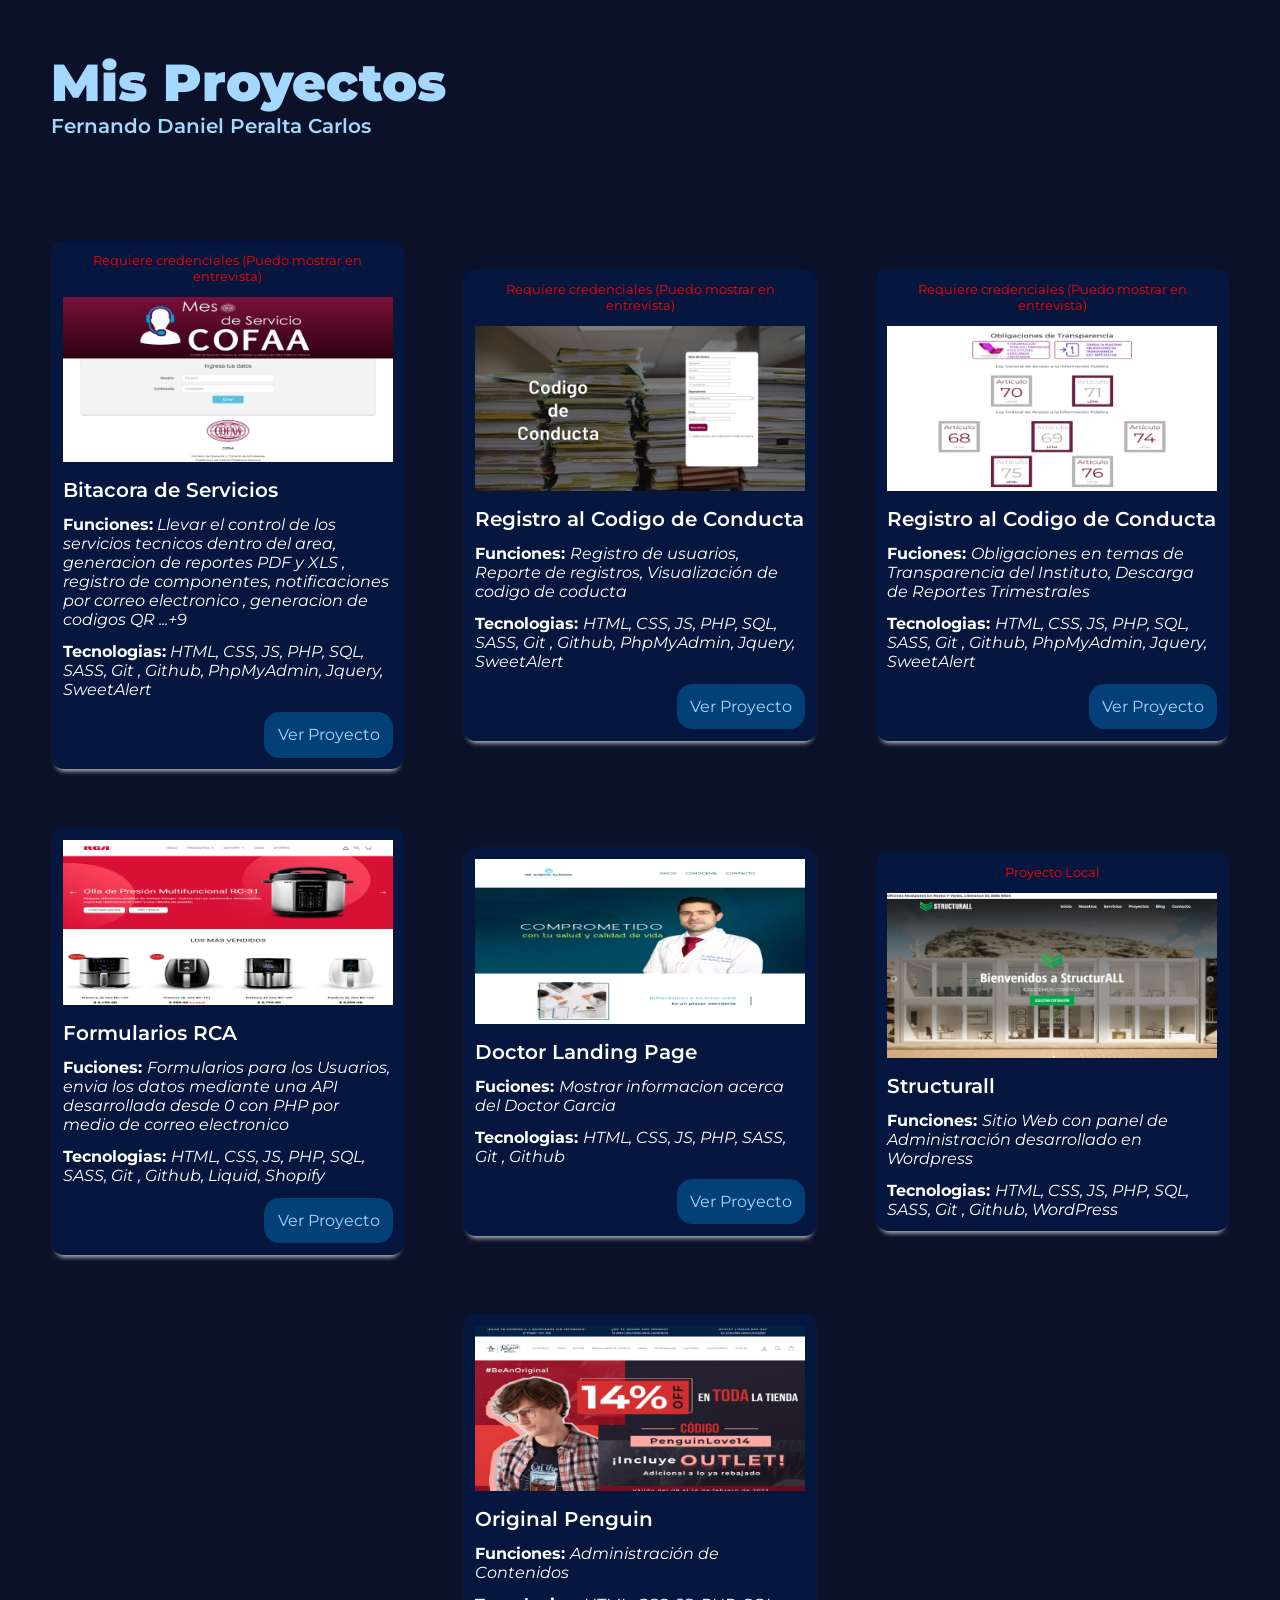
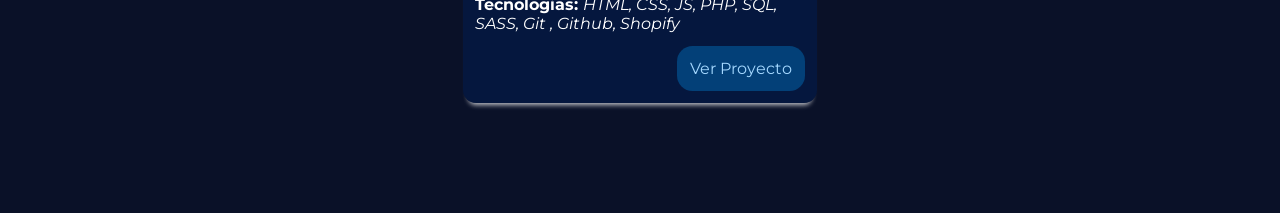
<file: index.html>
<!DOCTYPE html>
<html lang="es">
<head>
    <meta charset="UTF-8">
    <meta http-equiv="X-UA-Compatible" content="IE=edge">
    <meta name="viewport" content="width=device-width, initial-scale=1.0">
    <meta name="author" content="Fernando Peralta">
    <link rel="stylesheet" href="./css/style.css">
    <title>Proyectos</title>
</head>
<body>
    <header>
        <h1>Mis Proyectos</h1>
        <h2>Fernando Daniel Peralta Carlos</h2>
    </header>
    <main>
        <section>
            <div id="alert">
                <p>Requiere credenciales (Puedo mostrar en entrevista)</p>
            </div>
            <figure>
                <img src="./img/Bitacora.jpg" alt="Bitacora">
            </figure>
            <div class="content">
                <div>
                    <h2>Bitacora de Servicios</h2>
                </div>
                <div>
                    <p><b>Funciones:</b> <i>Llevar el control de los servicios tecnicos dentro del area, generacion de reportes PDF y XLS , registro de componentes, notificaciones por correo electronico
                        , generacion de codigos QR ...+9
                    </i></p>
                </div>
                <div>
                    <p><b>Tecnologias:</b> <i>HTML, CSS, JS, PHP, SQL, SASS, Git , Github, PhpMyAdmin, Jquery, SweetAlert</i></p>
                </div>
                <div>
                    <a href="https://repositorio.cofaa.ipn.mx/bitacora/" target="_blank">Ver Proyecto</a>
                </div>
            </div>
        </section>
        <section>
            <div id="alert">
                <p>Requiere credenciales (Puedo mostrar en entrevista)</p>
            </div>
            <figure>
                <img src="./img/Conducta.jpg" alt="Conducta">
            </figure>
            <div class="content">
                <div>
                    <h2>Registro al Codigo de Conducta</h2>
                </div>
                <div>
                    <p><b>Funciones: </b><i>Registro de usuarios, Reporte de registros, Visualización de codigo de coducta
                    </i></p>
                </div>
                <div>
                    <p><b>Tecnologias: </b> <i>HTML, CSS, JS, PHP, SQL, SASS, Git , Github, PhpMyAdmin, Jquery, SweetAlert</i></p>
                </div>
                <div>
                    <a href="https://www.repositorio.cofaa.ipn.mx/resources/cepci/Codigo_Conducta/" target="_blank">Ver Proyecto</a>
                </div>
            </div>
        </section>
        <section>
            <div id="alert">
                <p>Requiere credenciales (Puedo mostrar en entrevista)</p>
            </div>
            <figure>
                <img src="./img/Transparencia.jpg" alt="Transparencia">
            </figure>
            <div class="content">
                <div>
                    <h2>Registro al Codigo de Conducta</h2>
                </div>
                <div>
                    <p><b>Fuciones: </b><i>Obligaciones en temas de Transparencia del Instituto, Descarga de Reportes Trimestrales
                    </i></p>
                </div>
                <div>
                    <p><b>Tecnologias: </b> <i>HTML, CSS, JS, PHP, SQL, SASS, Git , Github, PhpMyAdmin, Jquery, SweetAlert</i></p>
                </div>
                <div>
                    <a href="https://www.repositorio.cofaa.ipn.mx/transparencia/" target="_blank">Ver Proyecto</a>
                </div>
            </div>
        </section>
        <section>
            <figure>
                <img src="./img/RCA.jpg" alt="RCA">
            </figure>
            <div class="content">
                <div>
                    <h2>Formularios RCA</h2>
                </div>
                <div>
                    <p><b>Fuciones: </b><i>Formularios para los Usuarios, envia los datos mediante una API desarrollada desde 0 con PHP
                        por medio de correo electronico
                    </i></p>
                </div>
                <div>
                    <p><b>Tecnologias: </b> <i>HTML, CSS, JS, PHP, SQL, SASS, Git , Github, Liquid, Shopify</i></p>
                </div>
                <div>
                    <a href="https://rca-mex.com/" target="_blank">Ver Proyecto</a>
                </div>
            </div>
        </section>
        <section>
            <figure>
                <img src="./img/Doctor.jpg" alt="RCA">
            </figure>
            <div class="content">
                <div>
                    <h2>Doctor Landing Page</h2>
                </div>
                <div>
                    <p><b>Fuciones: </b><i>Mostrar informacion acerca del Doctor Garcia
                    </i></p>
                </div>
                <div>
                    <p><b>Tecnologias: </b> <i>HTML, CSS, JS, PHP, SASS, Git , Github</i></p>
                </div>
                <div>
                    <a href="https://drgarcia.com.mx/" target="_blank">Ver Proyecto</a>
                </div>
            </div>
        </section>
        <section>
            <div id="alert">
                <p>Proyecto Local</p>
            </div>
            <figure>
                <img src="./img/structurall.jpg" alt="Transparencia">
            </figure>
            <div class="content">
                <div>
                    <h2>Structurall</h2>
                </div>
                <div>
                    <p><b>Funciones: </b><i>Sitio Web con panel de Administración desarrollado en Wordpress
                    </i></p>
                </div>
                <div>
                    <p><b>Tecnologias: </b> <i>HTML, CSS, JS, PHP, SQL, SASS, Git , Github, WordPress</i></p>
                </div>
            </div>
        </section>
        <section>
            <figure>
                <img src="./img/OPN.jpg" alt="OPN">
            </figure>
            <div class="content">
                <div>
                    <h2>Original Penguin</h2>
                </div>
                <div>
                    <p><b>Funciones: </b><i>Administración de Contenidos
                    </i></p>
                </div>
                <div>
                    <p><b>Tecnologias: </b> <i>HTML, CSS, JS, PHP, SQL, SASS, Git , Github, Shopify</i></p>
                </div>
                <div>
                    <a href="https://originalpenguin.com.mx/" target="_blank">Ver Proyecto</a>
                </div>
            </div>
        </section>
    </main>
</body>
</html>
</file>
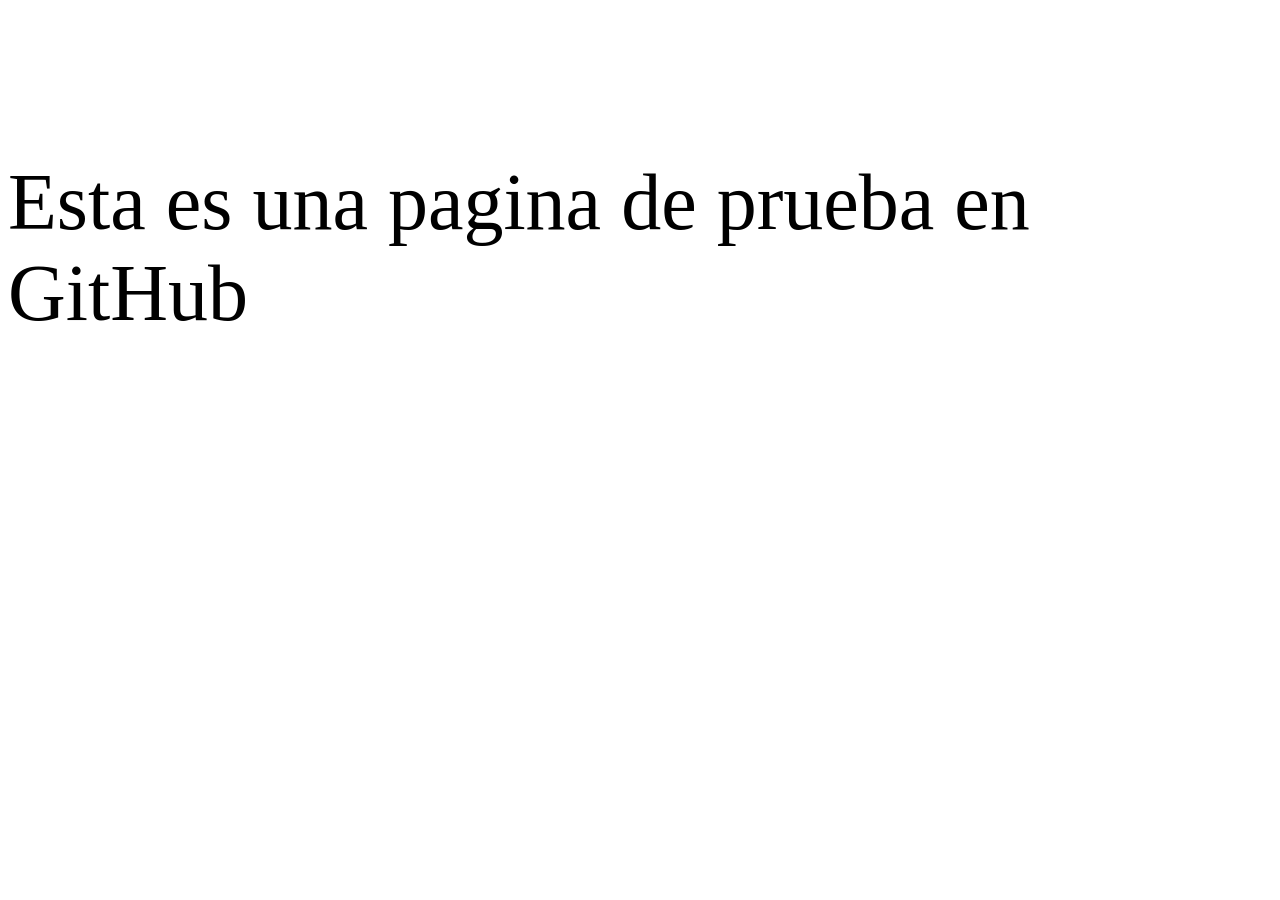
<file: Prueba1/index.html>
<html lang="en">
<head>
    <meta charset="UTF-8">
    <meta http-equiv="X-UA-Compatible" content="IE=edge">
    <meta name="viewport" content="width=device-width, initial-scale=1.0">
    <link rel="stylesheet" href="css/estilo.css">
    <title>Prueba1</title>
</head>
<body>
    <div>
        <p>Esta es una pagina de prueba en GitHub</p>
    </div>
</body>
</html>
</file>
<file: css/style.css>
@import url("https://fonts.googleapis.com/css2?family=Montserrat:wght@300;400;500;700&display=swap");
* {
  font-family: "Montserrat", sans-serif;
  margin: 0;
  padding: 0;
  box-sizing: border-box;
}

body {
  background: #0a1128;
  background: linear-gradient(top to bottom, #0a1128 0%, #001f54 100%);
  background-position: center center;
  background-repeat: no-repeat;
  background-size: cover;
}

html {
  font-size: 10px !important;
}

header {
  padding: 4%;
}
header h1 {
  color: #A5D8FF;
  font-size: 4rem;
  font-weight: 900;
}
header h2 {
  font-weight: 600;
  color: #A5D8FF;
}

main {
  width: 100%;
  max-width: 100%;
  height: auto;
  display: flex;
  justify-content: center;
  align-items: center;
  flex-wrap: wrap;
  column-gap: 5%;
  padding: 4%;
}
main section {
  background-color: rgba(0, 31, 84, 0.5);
  border-radius: 1rem;
  padding: 1%;
  width: 30%;
  max-width: 30%;
  margin-bottom: 5%;
  display: flex;
  justify-content: center;
  align-items: center;
  flex-direction: column;
  gap: 1rem;
  box-shadow: 0px 7px 5px -5px rgba(255, 255, 255, 0.75);
  -webkit-box-shadow: 0px 7px 5px -5px rgba(255, 255, 255, 0.75);
  -moz-box-shadow: 0px 7px 5px -5px rgba(255, 255, 255, 0.75);
}
main section div#alert {
  color: red;
  display: flex;
  justify-content: center;
  align-items: center;
}
main section div#alert p {
  text-align: center;
}
main section figure {
  width: 100%;
  max-width: 100%;
}
main section figure img {
  width: 100%;
  max-width: 100%;
  object-fit: cover;
}
main section div.content {
  color: white;
  display: flex;
  justify-content: center;
  align-items: flex-start;
  flex-direction: column;
  gap: 1rem;
  width: 100%;
  max-width: 100%;
}
main section div.content > div {
  width: 100%;
  max-width: 100%;
}
main section div.content > div:nth-of-type(1) h2 {
  font-size: 1.5rem;
  font-weight: 600;
}
main section div.content > div:nth-of-type(2) p {
  font-size: 1.2rem;
  font-size: 300;
}
main section div.content > div:nth-of-type(3) p {
  font-size: 1.2rem;
  font-size: 300;
}
main section div.content > div:last-of-type {
  width: 100%;
  max-width: 100%;
  display: flex;
  justify-content: flex-end;
  align-items: center;
}
main section div.content > div:last-of-type a {
  padding: 4%;
  border-radius: 1.2rem;
  background-color: #034078;
  color: #A5D8FF;
  text-decoration: none;
  font-size: 1.2rem;
  font-weight: 400;
  display: flex;
  justify-content: center;
  align-items: center;
}

@media screen and (max-width: 300px) and (max-height: 300px) {
  html {
    font-size: 12px !important;
  }

  main section {
    width: 90%;
    max-width: 90%;
    margin-bottom: 5rem;
  }
}
@media screen and (max-width: 300px) and (min-height: 301px) and (max-height: 500px) {
  html {
    font-size: 12px !important;
  }

  main section {
    width: 90%;
    max-width: 90%;
    margin-bottom: 5rem;
  }
}
@media screen and (max-width: 300px) and (min-height: 501px) and (max-height: 700px) {
  html {
    font-size: 12px !important;
  }

  main section {
    width: 90%;
    max-width: 90%;
    margin-bottom: 5rem;
  }
}
@media screen and (max-width: 300px) and (min-height: 701px) and (max-height: 900px) {
  html {
    font-size: 12px !important;
  }

  main section {
    width: 90%;
    max-width: 90%;
    margin-bottom: 5rem;
  }
}
@media screen and (max-width: 300px) and (min-height: 901px) {
  html {
    font-size: 12px !important;
  }

  main section {
    width: 90%;
    max-width: 90%;
    margin-bottom: 5rem;
  }
}
@media screen and (min-width: 301px) and (max-width: 500px) and (max-height: 300px) {
  html {
    font-size: 12px !important;
  }

  main section {
    width: 90%;
    max-width: 90%;
    margin-bottom: 5rem;
  }
}
@media screen and (min-width: 301px) and (max-width: 500px) and (min-height: 301px) and (max-height: 500px) {
  html {
    font-size: 12px !important;
  }

  main section {
    width: 90%;
    max-width: 90%;
    margin-bottom: 5rem;
  }
}
@media screen and (min-width: 301px) and (max-width: 500px) and (min-height: 501px) and (max-height: 700px) {
  html {
    font-size: 12px !important;
  }

  main section {
    width: 90%;
    max-width: 90%;
    margin-bottom: 5rem;
  }
}
@media screen and (min-width: 301px) and (max-width: 500px) and (min-height: 701px) and (max-height: 900px) {
  html {
    font-size: 12px !important;
  }

  main section {
    width: 90%;
    max-width: 90%;
    margin-bottom: 5rem;
  }
}
@media screen and (min-width: 301px) and (max-width: 500px) and (min-height: 901px) {
  html {
    font-size: 12px !important;
  }

  main section {
    width: 90%;
    max-width: 90%;
    margin-bottom: 5rem;
  }
}
@media screen and (min-width: 501px) and (max-width: 700px) and (max-height: 300px) {
  html {
    font-size: 12px !important;
  }

  main section {
    width: 80%;
    max-width: 80%;
    margin-bottom: 5rem;
  }
}
@media screen and (min-width: 501px) and (max-width: 700px) and (min-height: 301px) and (max-height: 500px) {
  html {
    font-size: 12px !important;
  }

  main section {
    width: 80%;
    max-width: 80%;
    margin-bottom: 5rem;
  }
}
@media screen and (min-width: 501px) and (max-width: 700px) and (min-height: 501px) and (max-height: 700px) {
  html {
    font-size: 12px !important;
  }

  main section {
    width: 80%;
    max-width: 80%;
    margin-bottom: 5rem;
  }
}
@media screen and (min-width: 501px) and (max-width: 700px) and (min-height: 701px) and (max-height: 900px) {
  html {
    font-size: 12px !important;
  }

  main section {
    width: 80%;
    max-width: 80%;
    margin-bottom: 5rem;
  }
}
@media screen and (min-width: 501px) and (max-width: 700px) and (min-height: 901px) {
  html {
    font-size: 12px !important;
  }

  main section {
    width: 80%;
    max-width: 80%;
    margin-bottom: 5rem;
  }
}
@media screen and (min-width: 701px) and (max-width: 900px) and (max-height: 300px) {
  html {
    font-size: 12px !important;
  }

  main section {
    width: 40%;
    max-width: 40%;
  }
}
@media screen and (min-width: 701px) and (max-width: 900px) and (min-height: 301px) and (max-height: 500px) {
  html {
    font-size: 12px !important;
  }

  main section {
    width: 40%;
    max-width: 40%;
  }
}
@media screen and (min-width: 701px) and (max-width: 900px) and (min-height: 501px) and (max-height: 700px) {
  html {
    font-size: 12px !important;
  }

  main section {
    width: 40%;
    max-width: 40%;
  }
}
@media screen and (min-width: 701px) and (max-width: 900px) and (min-height: 701px) and (max-height: 900px) {
  html {
    font-size: 12px !important;
  }

  main section {
    width: 40%;
    max-width: 40%;
  }
}
@media screen and (min-width: 701px) and (max-width: 900px) and (min-height: 901px) {
  html {
    font-size: 12px !important;
  }

  main section {
    width: 40%;
    max-width: 40%;
  }
}
@media screen and (min-width: 901px) and (max-width: 1100px) and (max-height: 300px) {
  html {
    font-size: 12px !important;
  }

  main section {
    width: 40%;
    max-width: 40%;
  }
}
@media screen and (min-width: 901px) and (max-width: 1100px) and (min-height: 301px) and (max-height: 500px) {
  html {
    font-size: 12px !important;
  }

  main section {
    width: 40%;
    max-width: 40%;
  }
}
@media screen and (min-width: 901px) and (max-width: 1100px) and (min-height: 501px) and (max-height: 700px) {
  html {
    font-size: 12px !important;
  }

  main section {
    width: 40%;
    max-width: 40%;
  }
}
@media screen and (min-width: 901px) and (max-width: 1100px) and (min-height: 701px) and (max-height: 900px) {
  html {
    font-size: 12px !important;
  }

  main section {
    width: 40%;
    max-width: 40%;
  }
}
@media screen and (min-width: 901px) and (max-width: 1100px) and (min-height: 901px) {
  html {
    font-size: 12px !important;
  }

  main section {
    width: 40%;
    max-width: 40%;
  }
}
@media screen and (min-width: 1101px) and (max-width: 1300px) and (max-height: 300px) {
  html {
    font-size: 13px !important;
  }
}
@media screen and (min-width: 1101px) and (max-width: 1300px) and (min-height: 301px) and (max-height: 500px) {
  html {
    font-size: 13px !important;
  }
}
@media screen and (min-width: 1101px) and (max-width: 1300px) and (min-height: 501px) and (max-height: 700px) {
  html {
    font-size: 13px !important;
  }
}
@media screen and (min-width: 1101px) and (max-width: 1300px) and (min-height: 701px) and (max-height: 900px) {
  html {
    font-size: 13px !important;
  }
}
@media screen and (min-width: 1101px) and (max-width: 1300px) and (min-height: 901px) {
  html {
    font-size: 13px !important;
  }
}
@media screen and (min-width: 1301px) and (max-width: 1500px) and (max-height: 300px) {
  html {
    font-size: 15px !important;
  }
}
@media screen and (min-width: 1301px) and (max-width: 1500px) and (min-height: 301px) and (max-height: 500px) {
  html {
    font-size: 15px !important;
  }
}
@media screen and (min-width: 1301px) and (max-width: 1500px) and (min-height: 501px) and (max-height: 700px) {
  html {
    font-size: 15px !important;
  }
}
@media screen and (min-width: 1301px) and (max-width: 1500px) and (min-height: 701px) and (max-height: 900px) {
  html {
    font-size: 15px !important;
  }
}
@media screen and (min-width: 1301px) and (max-width: 1500px) and (min-height: 901px) {
  html {
    font-size: 15px !important;
  }
}
@media screen and (min-width: 1501px) and (max-height: 300px) {
  html {
    font-size: 16px !important;
  }
}
@media screen and (min-width: 1501px) and (min-height: 301px) and (max-height: 500px) {
  html {
    font-size: 16px !important;
  }
}
@media screen and (min-width: 1501px) and (min-height: 501px) and (max-height: 700px) {
  html {
    font-size: 16px !important;
  }
}
@media screen and (min-width: 1501px) and (min-height: 701px) and (max-height: 900px) {
  html {
    font-size: 16px !important;
  }
}
@media screen and (min-width: 1501px) and (min-height: 901px) {
  html {
    font-size: 16px !important;
  }
}

/*# sourceMappingURL=style.css.map */
</file>
<file: Prueba1/css/estilo.css>
div {
  width: 100%;
  height: 30rem;
  display: -webkit-box;
  display: -ms-flexbox;
  display: flex;
  -webkit-box-pack: center;
      -ms-flex-pack: center;
          justify-content: center;
  -webkit-box-align: center;
      -ms-flex-align: center;
          align-items: center;
}

div p {
  color: black;
  font-size: 5rem;
}
/*# sourceMappingURL=estilo.css.map */
</file>
